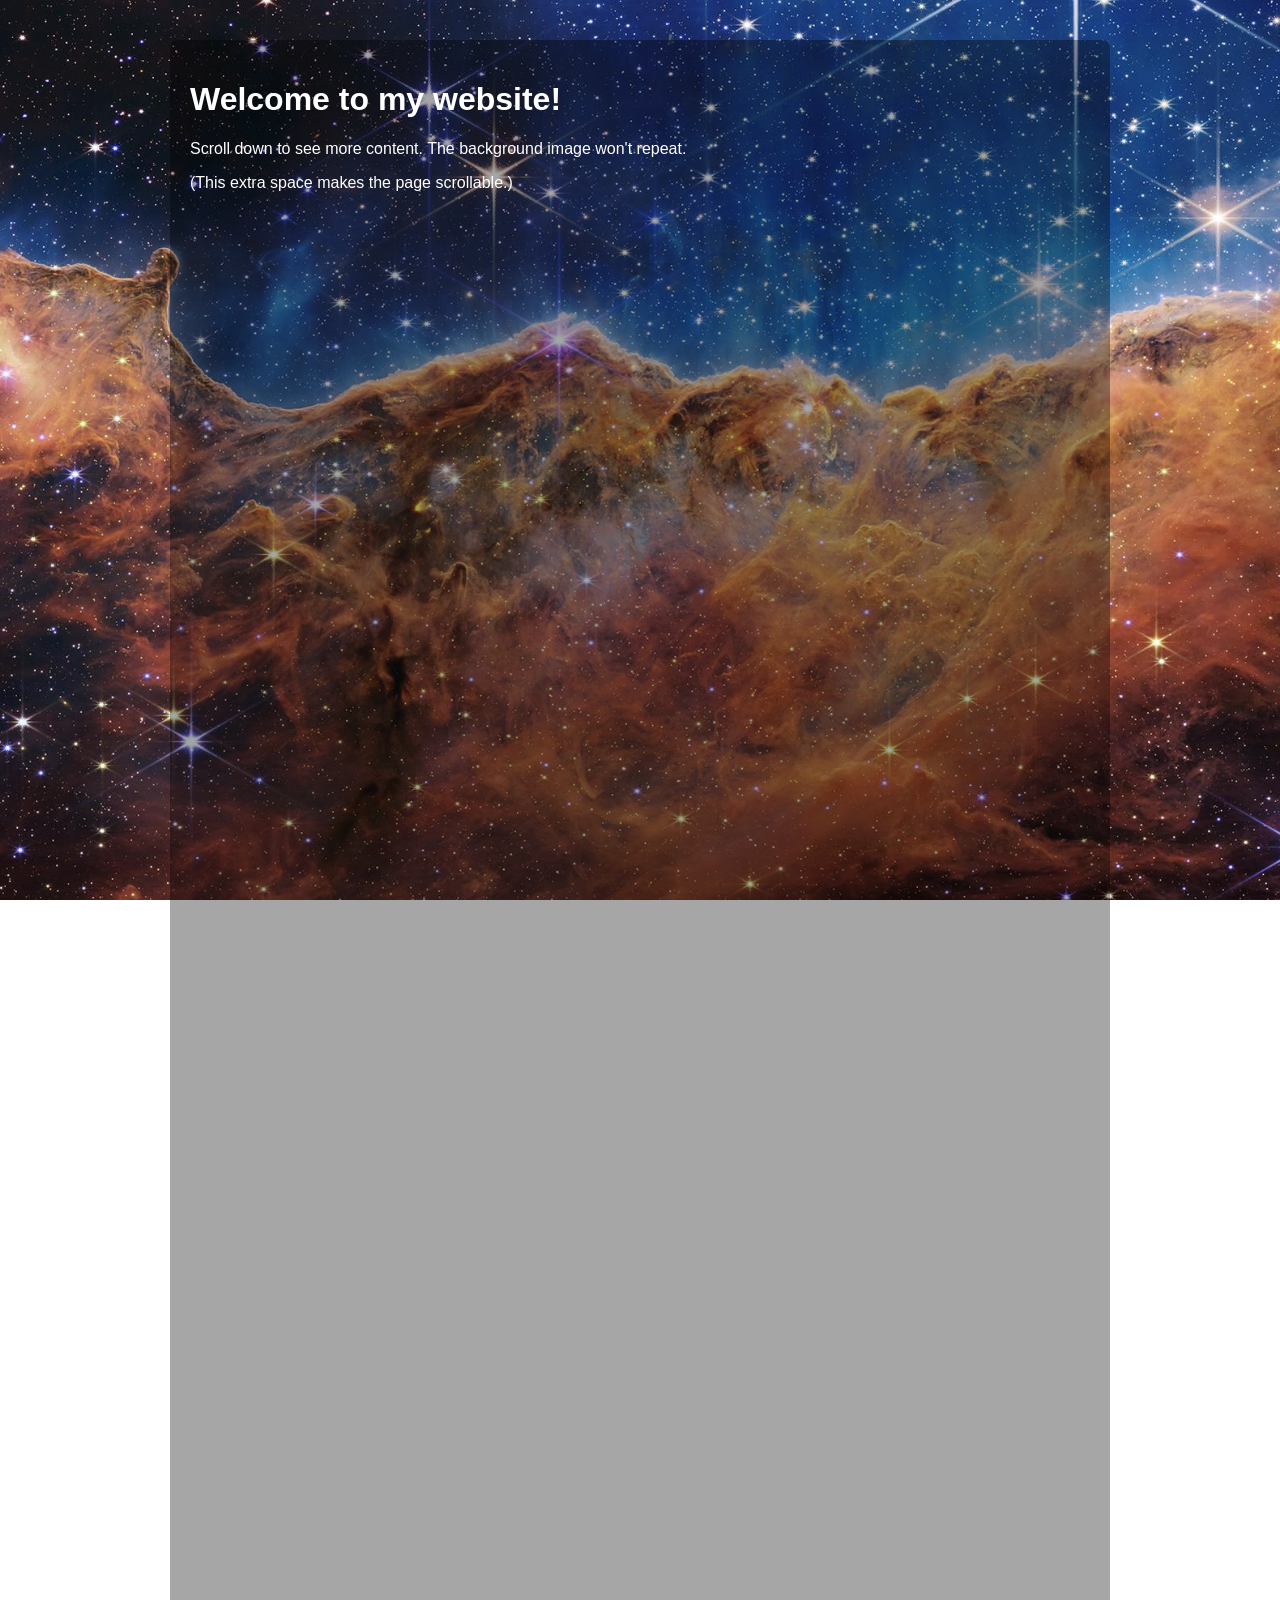
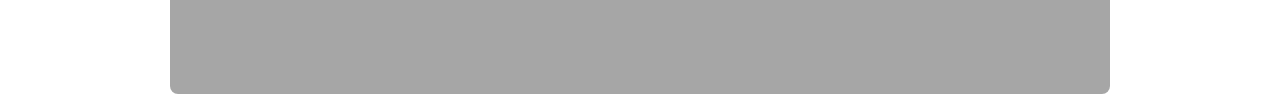
<file: index.html>
<!DOCTYPE html>
<html lang="en">
    <head>
        <style class="html, body, content"> </style>
        <meta charset="UTF-8">
        <meta name="viewport" content="width=device-width, initial-scale=1.0">
        <title>My Website</title>
        <link rel="stylesheet" href="style.css">
    </head>
    <body>
        <div class="content">
            <h1>Welcome to my website!</h1>
            <p>Scroll down to see more content. The background image won't repeat.</p>
            <p style="height:1500px; margin:0">(This extra space makes the page scrollable.)</p>
        </div>
    </body>
</html>
</file>
<file: style.css>
html, body{
    height: 100%;
    margin: 0;
}

body { 
    /* Relative path to the image in the project folder */ background-image: url('assets/carina_nebula~large.jpg'); 
    background-size: cover;           /* scale to cover the viewport */
    background-repeat: no-repeat;     /* prevent tiling */ 
    background-attachment: fixed;     /* keep image fixed while scrolling */ 
    background-position: center top;  /* center the image */ 
    min-height: 150vh;                /* ensure the page is scrollable */
    color: #fff; 
    font-family: Arial, sans-serif; 
}

.content {
    max-width: 900px;
    margin: 40px auto;
    padding: 20px;
    background: rgba(0, 0, 0, 0.35);
    border-radius: 8px;
}
html {
    scroll-behavior: smooth;
}
</file>
